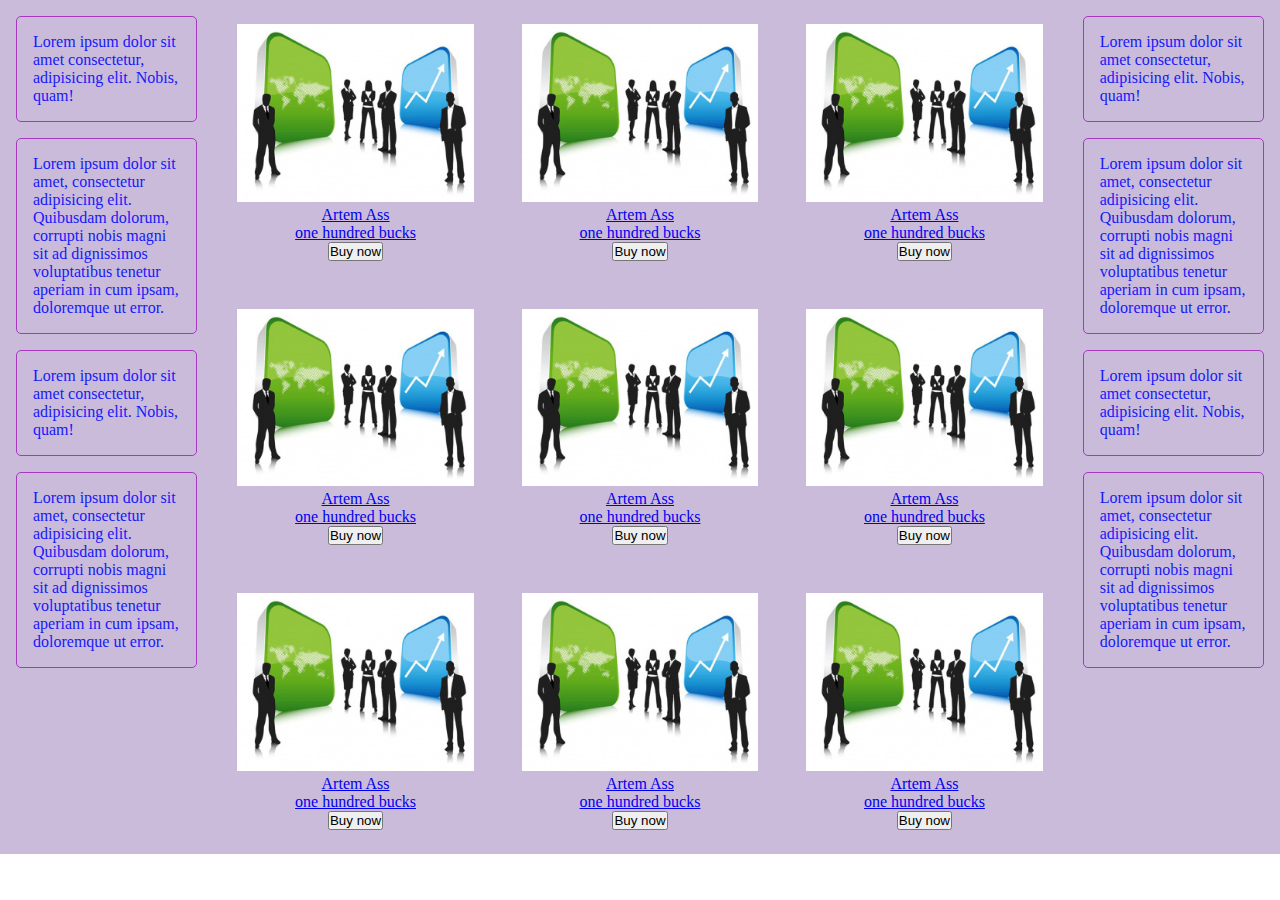
<file: index.html>
<!DOCTYPE html>
<html lang="en">

<head>
    <meta charset="UTF-8">
    <meta name="viewport" content="width=device-width, initial-scale=1.0">
    <title>Document</title>
    <link rel="stylesheet" href="static/css/style-main-conatiner.css">
    <link rel="stylesheet" href="static/css/style-card-container.css">
</head>

<body>

    <div class="main-container">

        <div class="left-bar">
            <p>Lorem ipsum dolor sit amet consectetur, adipisicing elit. Nobis, quam!</p>
            <p>Lorem ipsum dolor sit amet, consectetur adipisicing elit. Quibusdam dolorum, corrupti nobis magni sit ad
                dignissimos voluptatibus tenetur aperiam in cum ipsam, doloremque ut error.</p>
            <p>Lorem ipsum dolor sit amet consectetur, adipisicing elit. Nobis, quam!</p>
            <p>Lorem ipsum dolor sit amet, consectetur adipisicing elit. Quibusdam dolorum, corrupti nobis magni sit ad
                dignissimos voluptatibus tenetur aperiam in cum ipsam, doloremque ut error.</p>
        </div>

        <div class="container">
            <div class="card">
                <a href="#"><img src="static/images/any.jpg" alt="lol kek"></a>
                <div class="info">
                    <a href="#">
                        <p>Artem Ass</p>
                    </a>
                    <a href="#">
                        <p>one hundred bucks</p>
                    </a>
                    <button>Buy now</button>
                </div>

            </div>
            <div class="card">
                <a href="#"><img src="static/images/any.jpg" alt="lol kek"></a>
                <div class="info">
                    <a href="#">
                        <p>Artem Ass</p>
                    </a>
                    <a href="#">
                        <p>one hundred bucks</p>
                    </a>
                    <button>Buy now</button>
                </div>

            </div>
            <div class="card">
                <a href="#"><img src="static/images/any.jpg" alt="lol kek"></a>
                <div class="info">
                    <a href="#">
                        <p>Artem Ass</p>
                    </a>
                    <a href="#">
                        <p>one hundred bucks</p>
                    </a>
                    <button>Buy now</button>
                </div>

            </div>
            <div class="card">
                <a href="#"><img src="static/images/any.jpg" alt="lol kek"></a>
                <div class="info">
                    <a href="#">
                        <p>Artem Ass</p>
                    </a>
                    <a href="#">
                        <p>one hundred bucks</p>
                    </a>
                    <button>Buy now</button>
                </div>

            </div>
            <div class="card">
                <a href="#"><img src="static/images/any.jpg" alt="lol kek"></a>
                <div class="info">
                    <a href="#">
                        <p>Artem Ass</p>
                    </a>
                    <a href="#">
                        <p>one hundred bucks</p>
                    </a>
                    <button>Buy now</button>
                </div>

            </div>
            <div class="card">
                <a href="#"><img src="static/images/any.jpg" alt="lol kek"></a>
                <div class="info">
                    <a href="#">
                        <p>Artem Ass</p>
                    </a>
                    <a href="#">
                        <p>one hundred bucks</p>
                    </a>
                    <button>Buy now</button>
                </div>

            </div>
            <div class="card">
                <a href="#"><img src="static/images/any.jpg" alt="lol kek"></a>
                <div class="info">
                    <a href="#">
                        <p>Artem Ass</p>
                    </a>
                    <a href="#">
                        <p>one hundred bucks</p>
                    </a>
                    <button>Buy now</button>
                </div>

            </div>
            <div class="card">
                <a href="#"><img src="static/images/any.jpg" alt="lol kek"></a>
                <div class="info">
                    <a href="#">
                        <p>Artem Ass</p>
                    </a>
                    <a href="#">
                        <p>one hundred bucks</p>
                    </a>
                    <button>Buy now</button>
                </div>

            </div>
            <div class="card">
                <a href="#"><img src="static/images/any.jpg" alt="lol kek"></a>
                <div class="info">
                    <a href="#">
                        <p>Artem Ass</p>
                    </a>
                    <a href="#">
                        <p>one hundred bucks</p>
                    </a>
                    <button>Buy now</button>
                </div>

            </div>
        </div>

        <div class="right-bar">
            <p>Lorem ipsum dolor sit amet consectetur, adipisicing elit. Nobis, quam!</p>
            <p>Lorem ipsum dolor sit amet, consectetur adipisicing elit. Quibusdam dolorum, corrupti nobis magni sit ad
                dignissimos voluptatibus tenetur aperiam in cum ipsam, doloremque ut error.</p>
            <p>Lorem ipsum dolor sit amet consectetur, adipisicing elit. Nobis, quam!</p>
            <p>Lorem ipsum dolor sit amet, consectetur adipisicing elit. Quibusdam dolorum, corrupti nobis magni sit ad
                dignissimos voluptatibus tenetur aperiam in cum ipsam, doloremque ut error.</p>
        </div>

    </div>

</body>

</html>
</file>
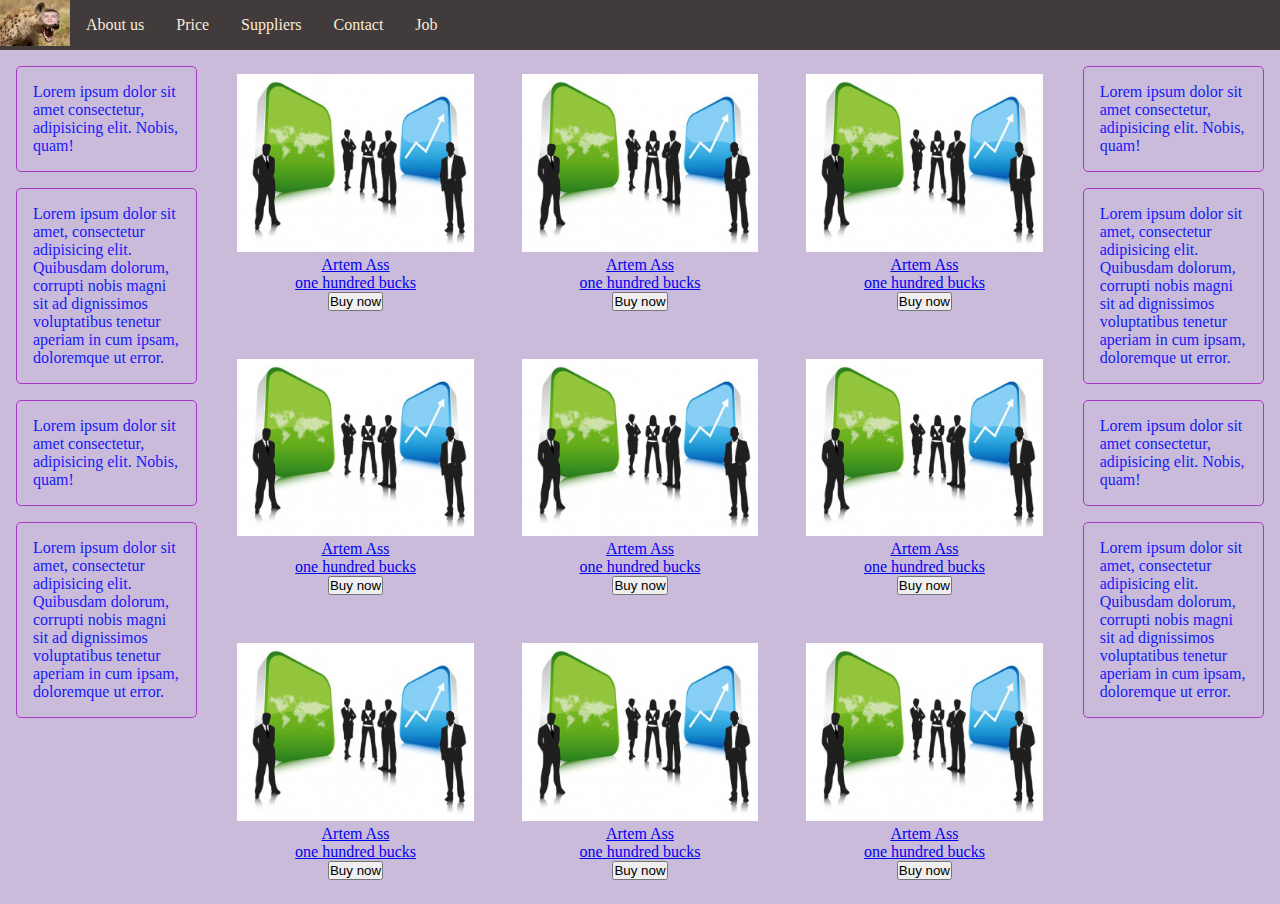
<file: test/index.html>
<!DOCTYPE html>
<html lang="en">

<head>
    <meta charset="UTF-8">
    <meta name="viewport" content="width=device-width, initial-scale=1.0">
    <title>Document</title>
    <link rel="stylesheet" href="static/css/style-main-conatiner.css">
    <link rel="stylesheet" href="static/css/style-card-container.css">
    <link rel="stylesheet" href="static/css/style-navbar.css">
</head>

<body>

    <div class="navbar">
        <a href="static/images/PADAL.jpg"><img src="static/images/PADAL.jpg" width="70" alt=""></a>
        <div class="drop">

            <button class="nav-btn">&#9776</button>
            <div class="nav-list">
    
                <a href="index.html">About us</a>
                <a href="index.html">Price</a>
                <a href="index.html">Suppliers</a>
                <a href="index.html">Contact</a>
                <a href="index.html">Job</a>
    
            </div>

        </div>

    </div>

    <div class="main-container">

        <div class="left-bar">
            <p>Lorem ipsum dolor sit amet consectetur, adipisicing elit. Nobis, quam!</p>
            <p>Lorem ipsum dolor sit amet, consectetur adipisicing elit. Quibusdam dolorum, corrupti nobis magni sit ad
                dignissimos voluptatibus tenetur aperiam in cum ipsam, doloremque ut error.</p>
            <p>Lorem ipsum dolor sit amet consectetur, adipisicing elit. Nobis, quam!</p>
            <p>Lorem ipsum dolor sit amet, consectetur adipisicing elit. Quibusdam dolorum, corrupti nobis magni sit ad
                dignissimos voluptatibus tenetur aperiam in cum ipsam, doloremque ut error.</p>
        </div>

        <div class="container">
            <div class="card">
                <a href="#"><img src="static/images/any.jpg" alt="lol kek"></a>
                <div class="info">
                    <a href="#">
                        <p>Artem Ass</p>
                    </a>
                    <a href="#">
                        <p>one hundred bucks</p>
                    </a>
                    <button>Buy now</button>
                </div>

            </div>
            <div class="card">
                <a href="#"><img src="static/images/any.jpg" alt="lol kek"></a>
                <div class="info">
                    <a href="#">
                        <p>Artem Ass</p>
                    </a>
                    <a href="#">
                        <p>one hundred bucks</p>
                    </a>
                    <button>Buy now</button>
                </div>

            </div>
            <div class="card">
                <a href="#"><img src="static/images/any.jpg" alt="lol kek"></a>
                <div class="info">
                    <a href="#">
                        <p>Artem Ass</p>
                    </a>
                    <a href="#">
                        <p>one hundred bucks</p>
                    </a>
                    <button>Buy now</button>
                </div>

            </div>
            <div class="card">
                <a href="#"><img src="static/images/any.jpg" alt="lol kek"></a>
                <div class="info">
                    <a href="#">
                        <p>Artem Ass</p>
                    </a>
                    <a href="#">
                        <p>one hundred bucks</p>
                    </a>
                    <button>Buy now</button>
                </div>

            </div>
            <div class="card">
                <a href="#"><img src="static/images/any.jpg" alt="lol kek"></a>
                <div class="info">
                    <a href="#">
                        <p>Artem Ass</p>
                    </a>
                    <a href="#">
                        <p>one hundred bucks</p>
                    </a>
                    <button>Buy now</button>
                </div>

            </div>
            <div class="card">
                <a href="#"><img src="static/images/any.jpg" alt="lol kek"></a>
                <div class="info">
                    <a href="#">
                        <p>Artem Ass</p>
                    </a>
                    <a href="#">
                        <p>one hundred bucks</p>
                    </a>
                    <button>Buy now</button>
                </div>

            </div>
            <div class="card">
                <a href="#"><img src="static/images/any.jpg" alt="lol kek"></a>
                <div class="info">
                    <a href="#">
                        <p>Artem Ass</p>
                    </a>
                    <a href="#">
                        <p>one hundred bucks</p>
                    </a>
                    <button>Buy now</button>
                </div>

            </div>
            <div class="card">
                <a href="#"><img src="static/images/any.jpg" alt="lol kek"></a>
                <div class="info">
                    <a href="#">
                        <p>Artem Ass</p>
                    </a>
                    <a href="#">
                        <p>one hundred bucks</p>
                    </a>
                    <button>Buy now</button>
                </div>

            </div>
            <div class="card">
                <a href="#"><img src="static/images/any.jpg" alt="lol kek"></a>
                <div class="info">
                    <a href="#">
                        <p>Artem Ass</p>
                    </a>
                    <a href="#">
                        <p>one hundred bucks</p>
                    </a>
                    <button>Buy now</button>
                </div>

            </div>
        </div>

        <div class="right-bar">
            <p>Lorem ipsum dolor sit amet consectetur, adipisicing elit. Nobis, quam!</p>
            <p>Lorem ipsum dolor sit amet, consectetur adipisicing elit. Quibusdam dolorum, corrupti nobis magni sit ad
                dignissimos voluptatibus tenetur aperiam in cum ipsam, doloremque ut error.</p>
            <p>Lorem ipsum dolor sit amet consectetur, adipisicing elit. Nobis, quam!</p>
            <p>Lorem ipsum dolor sit amet, consectetur adipisicing elit. Quibusdam dolorum, corrupti nobis magni sit ad
                dignissimos voluptatibus tenetur aperiam in cum ipsam, doloremque ut error.</p>
        </div>

    </div>

</body>

</html>
</file>
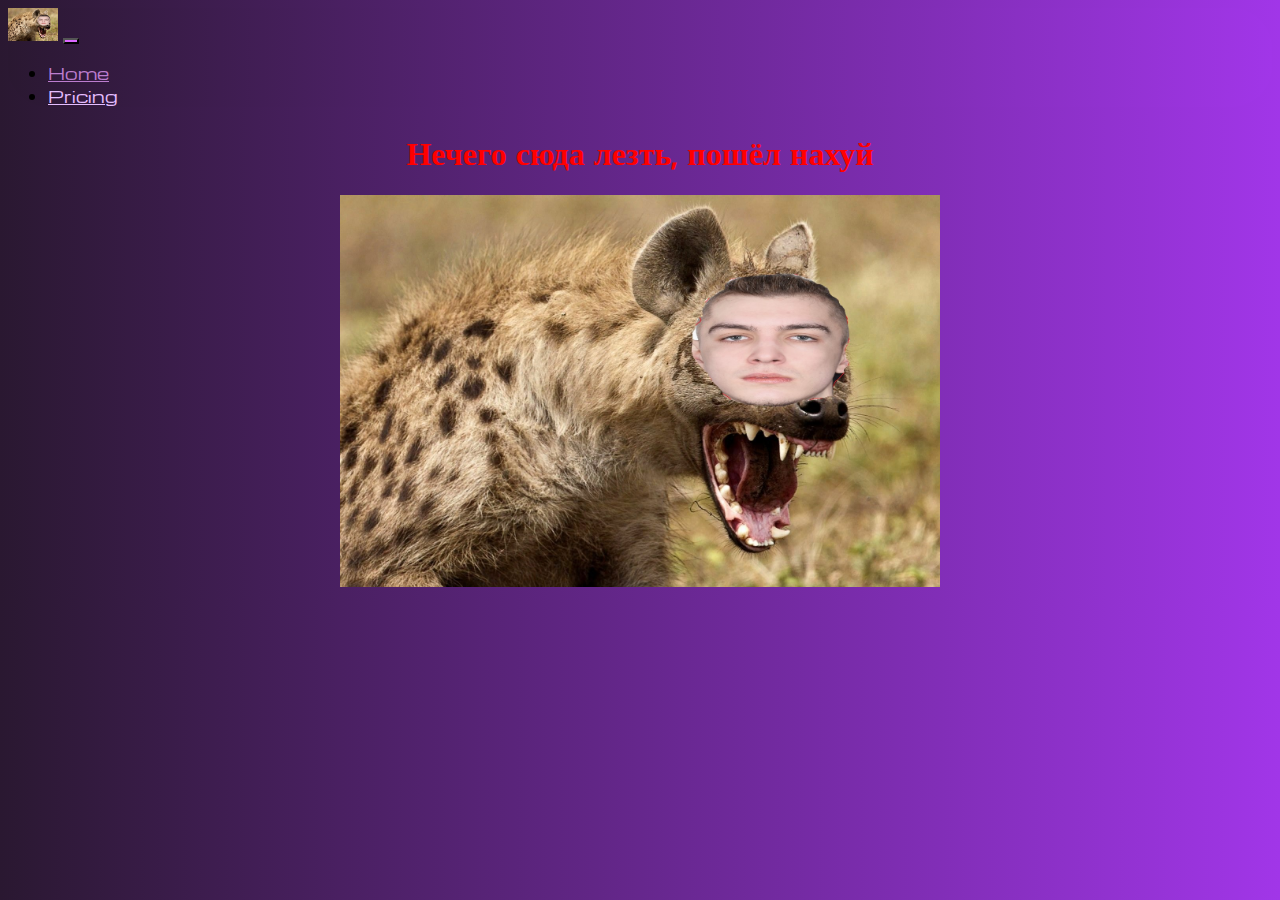
<file: MyProject/pricing.html>
<!DOCTYPE html>
<html lang="en">
<head>
    <meta charset="UTF-8">
    <meta name="viewport" content="width=device-width, initial-scale=1.0">
    <link href="https://cdn.jsdelivr.net/npm/bootstrap@5.3.2/dist/css/bootstrap.min.css" rel="stylesheet" integrity="sha384-T3c6CoIi6uLrA9TneNEoa7RxnatzjcDSCmG1MXxSR1GAsXEV/Dwwykc2MPK8M2HN" crossorigin="anonymous">
    <title>Document</title>
    <link rel="stylesheet" href="static/css/mycss.css">
</head>

<body>
    
    <header>
        <nav class="navbar navbar-expand-lg bg-dark">
            <div class="container-fluid">
                <a class="navbar-brand" href="index.html"><img src="static/images/PADAL.jpg" alt="LOX"></a>
              <button class="navbar-toggler" type="button" data-bs-toggle="collapse" data-bs-target="#navbarNav" aria-controls="navbarNav" aria-expanded="false" aria-label="Toggle navigation">
                <span class="navbar-toggler-icon"></span>
              </button>
              <div class="collapse navbar-collapse" id="navbarNav">
                <ul class="navbar-nav">
                  <li class="nav-item">
                    <a class="nav-link" aria-current="page" href="index.html">Home</a>
                  </li>
                  <li class="nav-item">
                    <a class="nav-link  active" href="pricing.html">Pricing</a>
                  </li>
                </ul>
              </div>
            </div>
          </nav>


    </header>

    <section style="text-align: center;">
            <h1 style="color: rgb(255, 0, 0);">Нечего сюда лезть, пошёл нахуй</h1>
            <img src="static/images/PADAL.jpg" width="600px" alt=""Lox>


    </section>

    <footer>



    </footer>

    <script src="https://cdn.jsdelivr.net/npm/bootstrap@5.3.2/dist/js/bootstrap.bundle.min.js" integrity="sha384-C6RzsynM9kWDrMNeT87bh95OGNyZPhcTNXj1NW7RuBCsyN/o0jlpcV8Qyq46cDfL" crossorigin="anonymous"></script>
</body>
</html>
</file>
<file: static/css/style-main-conatiner.css>
.main-container {
    display: grid;
    grid-template-columns: repeat(12, 1fr);
    grid-template-rows: repeat(1);
    background-color: rgba(96, 47, 143, 0.324);
}

.left-bar {
    grid-column: 1/3;
}

.container {
    grid-column: 3/11;
}

.right-bar {
    grid-column: 11/13;
}

.left-bar p,
.right-bar p{
    margin: 1em;
    padding: 1em;
    border-style: solid;
    border-width: 0.5px;
    border-radius: 5px;
    color: rgb(21, 25, 247);
    border-color: rgb(168, 55, 193);
}



@media (max-width: 900px) {
    .main-container {
        grid-template-rows: repeat(3);
    }
    .left-bar {
        grid-column: 1/13;
        grid-row: 1/2;
    }
    
    .container {
        grid-column: 1/13;
        grid-row: 2/3;
    }
    
    .right-bar {
        grid-column: 1/13;
        grid-row: 3/4;
    }
}

@media (max-width: 600px) {
    .main-container {
        grid-template-rows: repeat(3);
    }

}
</file>
<file: static/css/style-card-container.css>
* {
    margin: 0;
    padding: 0;
}

.container {
    display: grid;
    grid-template-columns: repeat(3, 1fr);
    grid-template-rows: repeat(4);
}

.card {
    margin: 1.5em;
}

.card>a>img {
    width: 100%;
}

.card>.info {
    text-align: center;
}

@media (max-width: 1000px) {
    .container {
        display: grid;
        grid-template-columns: repeat(2, 1fr);
        grid-template-rows: repeat(5);
    }
}

@media (max-width: 600px) {
    .container {
        display: grid;
        grid-template-columns: repeat(1, 1fr);
        grid-template-rows: repeat(9);
    }

    .card {
        margin-inline: 0;
    }
}
</file>
<file: test/static/css/style-main-conatiner.css>
.main-container {
    display: grid;
    grid-template-columns: repeat(12, 1fr);
    grid-template-rows: repeat(1);
    background-color: rgba(96, 47, 143, 0.324);
}

.left-bar {
    grid-column: 1/3;
}

.container {
    grid-column: 3/11;
}

.right-bar {
    grid-column: 11/13;
}

.left-bar p,
.right-bar p{
    margin: 1em;
    padding: 1em;
    border-style: solid;
    border-width: 0.5px;
    border-radius: 5px;
    color: rgb(21, 25, 247);
    border-color: rgb(168, 55, 193);
}



@media (max-width: 900px) {
    .main-container {
        grid-template-rows: repeat(3);
    }
    .left-bar {
        grid-column: 1/13;
        grid-row: 1/2;
    }
    
    .container {
        grid-column: 1/13;
        grid-row: 2/3;
    }
    
    .right-bar {
        grid-column: 1/13;
        grid-row: 3/4;
    }
}

@media (max-width: 600px) {
    .main-container {
        grid-template-rows: repeat(3);
    }

}
</file>
<file: test/static/css/style-card-container.css>
* {
    margin: 0;
    padding: 0;
}

.container {
    display: grid;
    grid-template-columns: repeat(3, 1fr);
    grid-template-rows: repeat(4);
}

.card {
    margin: 1.5em;
}

.card>a>img {
    width: 100%;
}

.card>.info {
    text-align: center;
}

@media (max-width: 1000px) {
    .container {
        display: grid;
        grid-template-columns: repeat(2, 1fr);
        grid-template-rows: repeat(5);
    }
}

@media (max-width: 600px) {
    .container {
        display: grid;
        grid-template-columns: repeat(1, 1fr);
        grid-template-rows: repeat(9);
    }

    .card {
        margin-inline: 0;
    }
}
</file>
<file: test/static/css/style-navbar.css>
.navbar {
    display: flex;
    background-color: rgb(65, 59, 59);
}

.nav-list {
    display: flex;
}


.nav-list a {
    display: block;
    padding: 1em;
    text-decoration: none;
    color: antiquewhite;
}

.nav-list a:hover {
    background-color: rgb(100, 92, 92);
}

.nav-btn:hover {
    background-color: rgb(100, 92, 92);
}

.nav-btn {
    display: none;
}

@media (max-width: 1000px) {
    .nav-btn {
        padding-inline: 8px;
        font-size: 2em;
        padding-bottom: 3px;
        border: none;
        background-color: rgb(65, 59, 59);
        color: rgb(255, 255, 255);
        display: block;
        cursor: pointer;
    }

    .nav-list {
        display: none;
    }

    .nav-btn:hover {
        background-color: rgb(100, 92, 92);
    }

    .drop:hover .nav-list {
        display: block;
        position: absolute;
        right: 0px;
        background-color: rgb(65, 59, 59);
    }

    .navbar {
        justify-content: space-between;
    }
}
</file>
<file: MyProject/static/css/mycss.css>
@import url('https://fonts.googleapis.com/css?family=Michroma&display=swap');

body {
    font-family: Michroma, serif;
    background: linear-gradient(90deg, #2a1831 0%, #a136e8 100%);
}

.navbar {
    background: linear-gradient(90deg, #2a1831 0%, #a136e8 100%);
    border: solid;
    border-radius: 40px;
    border: #b577de;
    padding-bottom: 0;
    padding-top: 0;
}

.card {
    box-shadow: 9px 7px 10px 1px #000000;
    background: linear-gradient(270deg, #f4e8f8c3 0%, #b577de 100%);
    color:#1f1c1c ;
    border-radius: 15px;
}

.card img {
    border-radius: 15px;
}

.nav-link {
    color: rgb(188, 125, 207);
    border-radius: 40px;
}

.nav-link:hover {
    background-color: rgb(186, 111, 209);
    border-radius: 40px;
}

.navbar-nav .nav-link.active {
    color:rgb(229, 189, 255);
}

.navbar-brand img {
    width: 50px;
}

.navbar-toggler {
    background-color: rgb(219, 103, 255);
}

.sidebar {
    padding-top: 10px;
    color: rgb(0, 0, 0);
    background: linear-gradient(270deg, #f4e8f8c3 0%, #c38fe6 100%);
    border-radius: 20px;

}

.sidebar a {
    font-size: 1.2em;
    text-decoration: dotted;
    color:#5c0e8c;
    border: solid;
    border-radius: 20px;
    border-color: #c38fe6;
    background-color: #c38fe6;
    padding-inline: 5px;
}
.sidebar a:hover {
    background-color: #cb41ed;
}

.card a {
    text-decoration: none;
    color:#1f1c1c ;

}

.slide-text {
    color: rgb(233, 203, 243);
    font-size: 1.4em;
    padding-top: 30px;
    margin: auto auto;

}

.row .w-100 {
    border-radius: 80px;
}

.card-title a {
    color: #f7d9f7;
    font-size: 1.1em;
}

.footer-text {
    color: rgb(233, 203, 243);
    font-size: 0.7em;
    padding-top: 5px;
}
footer {
    background: linear-gradient(90deg, #2a1831 0%, #a136e8 100%);
    border: solid;
    border: #b577de;
    border-radius: 40px;
}

footer img {
    padding-bottom: 3px;
}

footer .container-fluid {
    justify-content: space-between;
}

footer a {
    text-decoration: none;
    color: rgb(188, 125, 207);
    padding-inline: 5px;
}
footer a:hover {
    text-decoration: none;
    color: rgb(48, 2, 35);
    padding-inline: 5px;
}
</file>
